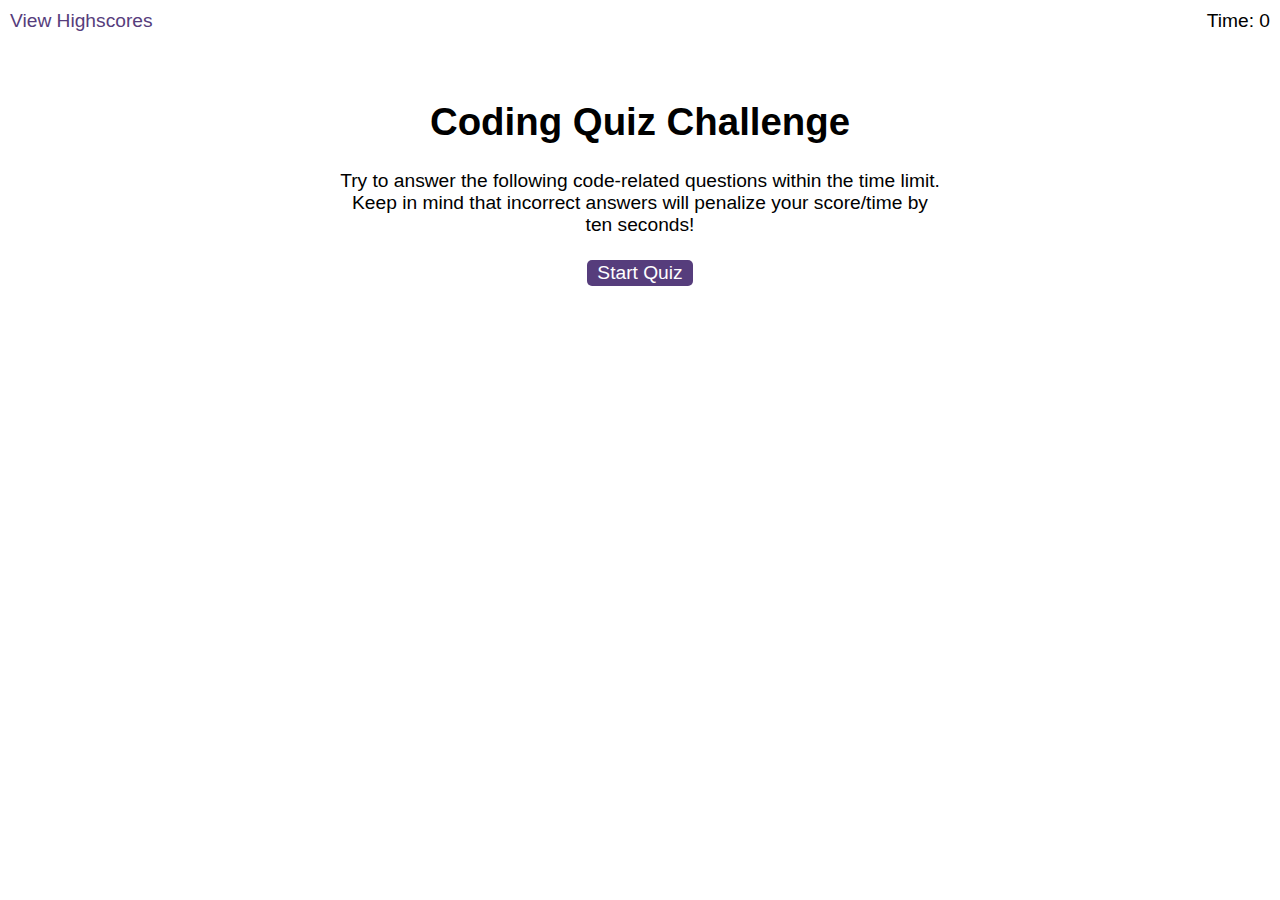
<file: index.html>
<!DOCTYPE html>
<html lang="en-gb">
  <head>
    <meta charset="UTF-8"/>
    <meta name="viewport" content="width=device-width, initial-scale=1.0"/>
    <meta http-equiv="X-UA-Compatible" content="ie=edge"/>
    <title>Coding Quiz</title>

    <link rel="stylesheet" href="assets/css/styles.css" />
  </head>

  <body>
    <!-- clicking on the link below takes us to the highscores page -->
    <div class="scores"><a href="highscores.html">View Highscores</a></div>

    <div class="timer">Time: <span id="time">0</span></div>

    <div class="wrapper">
      <div id="start-screen" class="start"> <!-- this class is responsible for showing the div.  -->
        <h1>Coding Quiz Challenge</h1>
        <p>
          Try to answer the following code-related questions within the time
          limit. Keep in mind that incorrect answers will penalize your
          score/time by ten seconds!
        </p>
        <!-- clicking the button below should trigger some kind of event -->
        <button id="start">Start Quiz</button>
      </div>

      <div id="questions" class="hide"> <!-- this class is responsible for hiding the div. It can be changed to "start" so that it's visible.  -->
        <h2 id="question-title"><!-- Title taken from the question object will be displayed here -->
        </h2>
        <div id="choices" class="choices">
          <!-- Choices taken from the question object will be displayed here -->
        </div>
      </div>

      <div id="end-screen" class="hide"> <!-- this class is responsible for hiding the div. It can be changed to "start" so that it's visible.  -->
        <h2>All done!</h2>
        <p>Your final score is <span id="final-score"></span>.</p>
        <p>
          Enter initials: <input type="text" id="initials" max="3"/>
          <button id="submit">Submit</button>
        </p>
      </div>

      <div id="feedback" class="feedback hide"></div>
    </div>

    <!-- These are references to files that need to be created -->
    <script src="assets/js/questions.js" ></script> <!-- will house all of the questions for the game. An array of objects is a good choice -->
    <script src="assets/js/logic.js" ></script>
    <!-- Having these two files linked to this html file makes it possible for questions.js and logic.js to share their contents with one another.  -->
  </body>
</html>
</file>
<file: assets/css/styles.css>
body {
    font-family: Arial;
    font-size: 120%;
  }
  /*  */
  a {
    color: #563d7c;
    text-decoration: none;
    transition: color 0.1s;
  }
  
  a:hover {
    color: #8570a5;
  }
  
  button {
    display: inline-block;
    margin: 5px;
    cursor: pointer;
    font-size: 100%;
    background-color: #563d7c;
    border-radius: 5px;
    padding: 2px 10px;
    color: white;
    border: 0;
    transition: background-color 0.1s;
  }
  
  button:hover {
    background-color: #8570a5;
  }
  
  .choices button {
    display: block;
  }
  
  input[type="text"] {
    font-size: 100%;
  }
  
  ol {
    padding-left: 0px;
    max-height: 400px;
    overflow: auto;
  }
  
  li {
    padding: 5px;
    list-style: decimal inside none;
  }
  
  li:nth-child(odd) {
    background-color: #f3edfc;
  }
  
  .wrapper {
    margin: 100px auto 0 auto;
    max-width: 600px;
  }
  
  .hide {
    display: none;
  }
  
  .start {
    text-align: center;
  }
  
  .scores {
    position: absolute;
    top: 10px;
    left: 10px;
  }
  
  .feedback {
    font-style: italic;
    font-size: 120%;
    margin-top: 20px;
    padding-top: 10px;
    color: gray;
    border-top: 2px solid #ccc;
  }
  
  .timer {
    position: absolute;
    top: 10px;
    right: 10px;
  }
</file>
